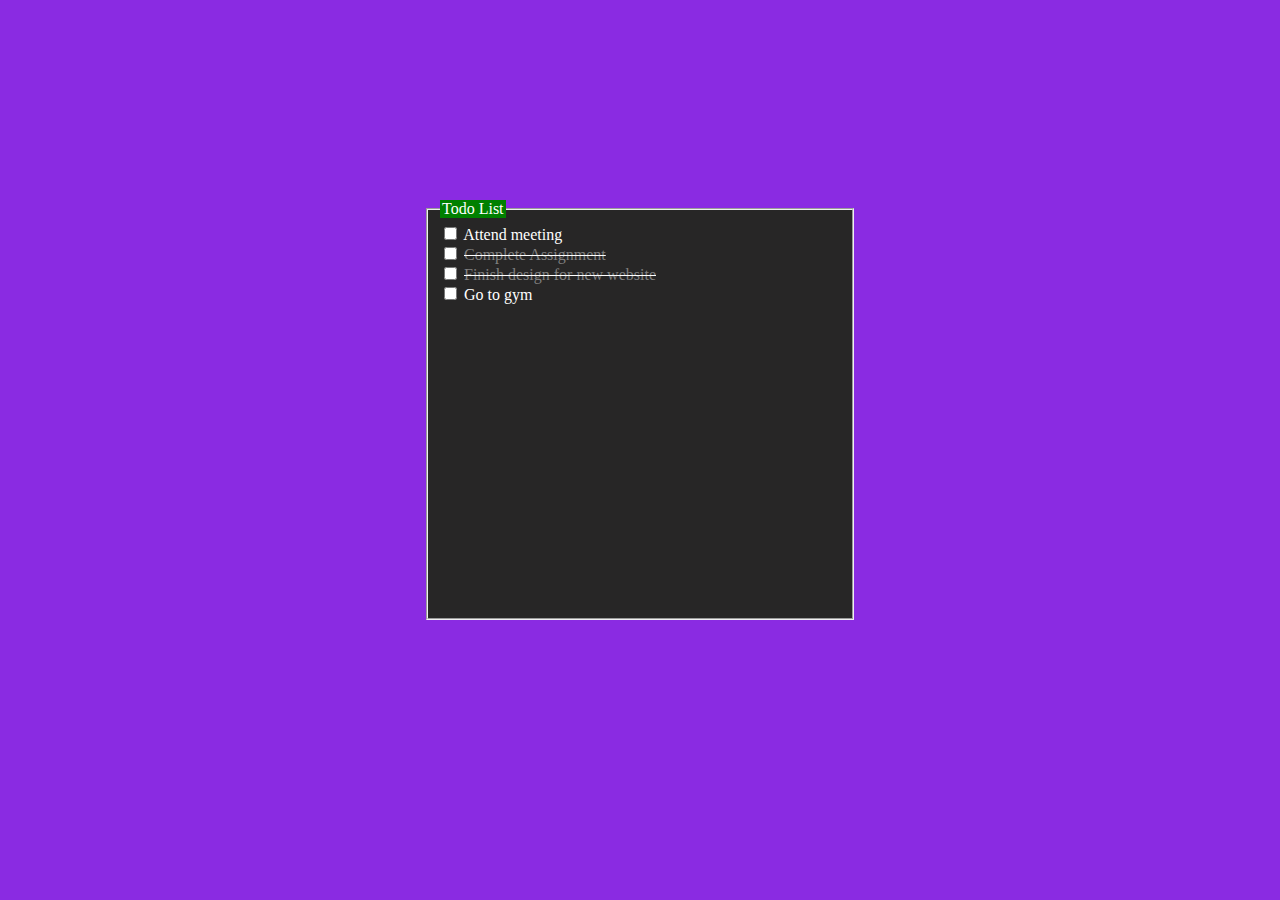
<file: index.html>
<!DOCTYPE html>
<html lang="en">
    <head>
        <meta charset="UTF-8">
        <meta name="viewport" content="width=device-width,initial-scale=1.0">
        <title>webpage</title>
        <link rel="stylesheet" href="z3.css">
        <link rel="icon" href="search.png" type="images/icon">
        </head>
    <body>
        <div class="a">
            <fieldset>
        <legend>Todo List</legend>
        <div class="one">
        <input type="checkbox" name="attend">
        <label for="attend">Attend meeting</label><br></div>
        <div class="two">
        <input type="checkbox" name="complete">
        <label for="Complete"><del><span style="color: gray;">Complete Assignment</span></del></label><br></div>
        <div class="three">
        <input type="checkbox" name="finish">
        <label for="finish"><del><span style="color: gray;">Finish design for new website</span></del></label><br></div>
        <div class="four">
        <input type="checkbox" name="go">
        <label for="go">Go to gym</label><br>
        </div>
    </fieldset>
    </div>
    </body>
    </html>
</file>
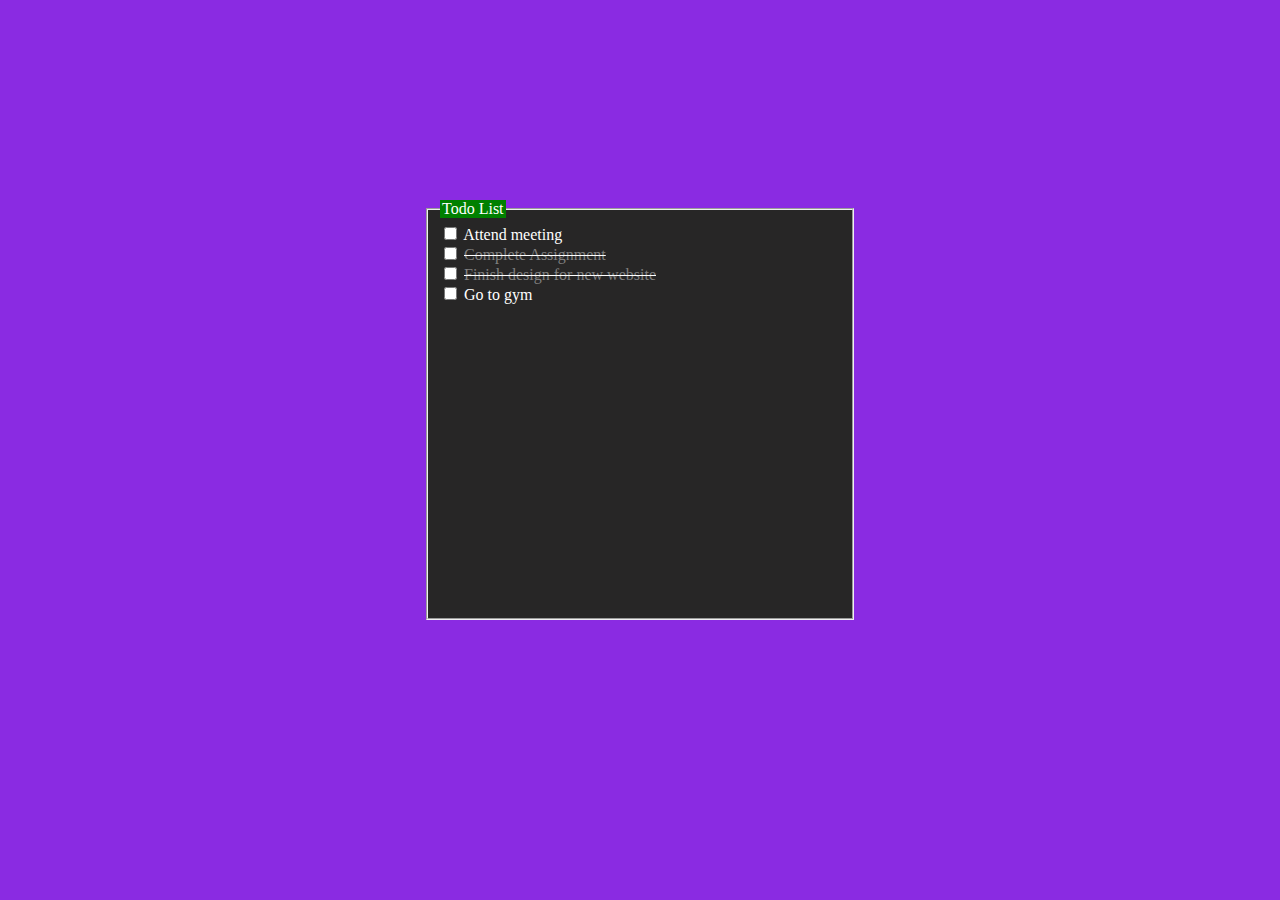
<file: z3.html>
<!DOCTYPE html>
<html lang="en">
    <head>
        <meta charset="UTF-8">
        <meta name="viewport" content="width=device-width,initial-scale=1.0">
        <title>webpage</title>
        <link rel="stylesheet" href="z3.css">
        <link rel="icon" href="search.png" type="images/icon">
        </head>
    <body>
        <div class="a">
            <fieldset>
        <legend>Todo List</legend>
        <div class="one">
        <input type="checkbox" name="attend">
        <label for="attend">Attend meeting</label><br></div>
        <div class="two">
        <input type="checkbox" name="complete">
        <label for="Complete"><del><span style="color: gray;">Complete Assignment</span></del></label><br></div>
        <div class="three">
        <input type="checkbox" name="finish">
        <label for="finish"><del><span style="color: gray;">Finish design for new website</span></del></label><br></div>
        <div class="four">
        <input type="checkbox" name="go">
        <label for="go">Go to gym</label><br>
        </div>
    </fieldset>
    </div>
    </body>
    </html>
</file>
<file: z3.css>
fieldset{
    background-color: rgb(39, 38, 38);
    color: white;
    gap: 20px;
    width: 400px;
    height: 400px;
}
legend{
    background-color: green;
}
body{
    background-color: blueviolet;
    display: flex;
    align-items: center;
    justify-content: center;
    margin-top: 200px;
}
</file>
